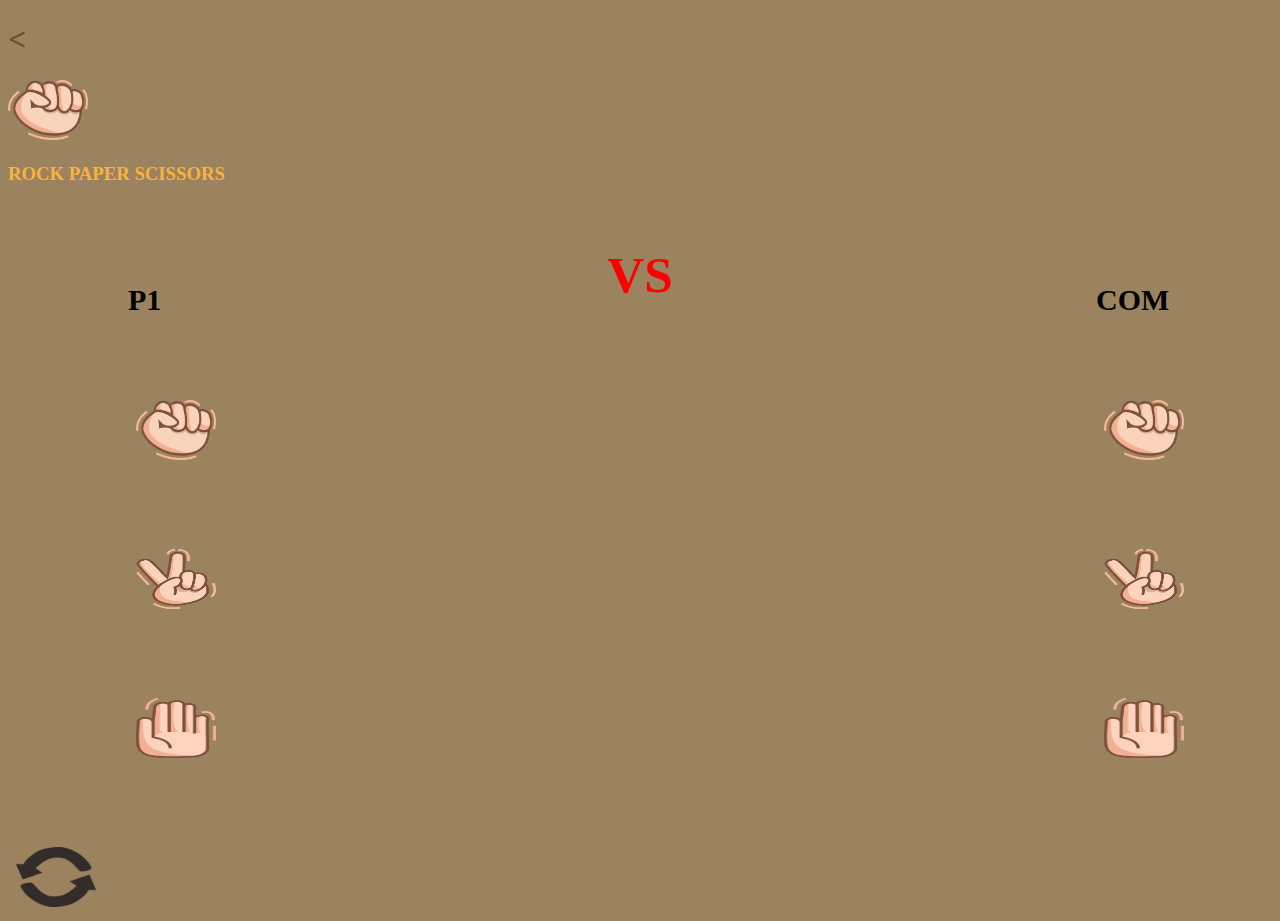
<file: index.html>
<!doctype html>
<html lang="en">
  <head>
    <meta charset="utf-8">
    <meta name="viewport" content="width=device-width, initial-scale=1">
    <title>Bootstrap demo</title>
    <link href="https://cdn.jsdelivr.net/npm/bootstrap@5.2.0-beta1/dist/css/bootstrap.min.css" rel="stylesheet" integrity="sha384-0evHe/X+R7YkIZDRvuzKMRqM+OrBnVFBL6DOitfPri4tjfHxaWutUpFmBp4vmVor" crossorigin="anonymous">
    <link rel="stylesheet" href="./css/suit.css">
  </head>
  <body style="background-color: #9C835F;">
    <div class="container-fluid">
        <div class="nav">
            <div class="row">
                <div class="col-md-1 col-sm-1 back">
                    <a href=""><h1><</h1></a>
                </div>
                <div class="col-md-2 col-sm-2 mt-2">
                    <img src="./assets/batu.png" width="80" height="60" class="img-fluid img-responsive">
                </div>
                <div class="col-md-9 com-sm-9 mt-2" style="color: #F9B23D;">
                    <h3>ROCK PAPER SCISSORS</h3>
                </div>
            </div>
        </div>
    </div>
    <section class="game">
        <div class="container">
            <div class="d-flex justify-content-center">
                <div class="box align-items-center">
                    <div>
                        <ul>
                            <li><span class="d-flex justify-content-center">P1</span></li>
                            <li><button class="dissap user-tool" id="rock-user"><img src="./assets/batu.png" width="80" height="60" class="img-fluid img-responsive"></button></li>
                            <li><button class="dissap user-tool" id="scissor-user"><img src="./assets/gunting.png" width="80" height="60" class="img-fluid img-responsive"></button></li>
                            <li><button class="dissap user-tool" id="paper-user"><img src="./assets/kertas.png" width="80" height="60" class="img-fluid img-responsive"></button></li>
                        </ul>
                    </div>
                    <div id="box" class="Versus-Reset">
                        <h5 id="test" class="vs"></h5>
                    </div>
                    <div>
                        <ul class="com">
                            <li><span class="d-flex justify-content-center">com</span></li>
                            <li><button class="dissap user-tool" id="rock-com"><img src="./assets/batu.png" width="80" height="60" class="img-fluid img-responsive"></button></li>
                            <li><button class="dissap user-tool" id="scissor-com"><img src="./assets/gunting.png" width="80" height="60" class="img-fluid img-responsive"></button></li>
                            <li><button class="dissap user-tool" id="paper-com"><img src="./assets/kertas.png" width="80" height="60" class="img-fluid img-responsive"></button></li>
                        </ul>
                    </div>
                </div>
            </div>
            <div class="row">
                <button>
                    <img id="refresh" src="./assets/refresh.png" width="80" height="60" class="img-fluid img-responsive">
                </button>
            </div>
        </div>
    </section>
    <script src="https://cdn.jsdelivr.net/npm/bootstrap@5.2.0-beta1/dist/js/bootstrap.bundle.min.js" integrity="sha384-pprn3073KE6tl6bjs2QrFaJGz5/SUsLqktiwsUTF55Jfv3qYSDhgCecCxMW52nD2" crossorigin="anonymous"></script>
    <script src="./suit.js"></script>
  </body>
</html>
</file>
<file: css/suit.css>
.nav {
    background-color: #9C835F;
}

/* .back span {
    font-size: 3rem;
    color: beige;
} */

.back a {
    text-decoration: none;
    color: #724C21;
}


.box {
    display: flex;
    justify-content: space-between;
  }

.box ul li {
    margin: 80px;
    list-style-type: none;
}


button {
    background-color: transparent;
    border-color: transparent;
}

.box img {
    min-width: 50px;
    min-height: 40px;
}

button:hover img {
    background-color: #C4C4C4;
    border-radius: 10px;
    transform: scale(1.2, 1.2);
    filter: brightness(130%);
}

.com {
    cursor: not-allowed;
    pointer-events: none;
}

span {
    font-size: 30px;
    font-weight: bold;
    text-transform: uppercase;
}


/* nav */
.Versus-Reset {
    margin: 20px 10px;
}

/* .Versus-Reset h1 {
    font-size: 44px;
    color: var(--versus);
    font-weight: var(--bold);
} */

 /* Js Class */

.chosen {
    background-color: #C4C4C4;
    border-radius: 10px;
    transform: scale(1.2, 1.2);
    filter: brightness(130%);
    
}

.win:before {
    content: "Win";
    font-size: max(4vw, 30px);
    color:white;
    text-transform: uppercase;
    background-color: #3ca845;
    border-radius: 10px;
    padding: 10px;
}

.lose:before {
    content: "Lose";
    font-size: max(4vw, 30px);
    color:white;
    text-transform: uppercase;
    background-color: #3ca845;
    border-radius: 10px;
    padding: 10px;
}

.draw:before {
    content: "Draw";
    font-size: max(4vw, 30px);
    color:white;
    text-transform: uppercase;
    background-color: #3ca845;
    border-radius: 10px;
    padding: 10px;
}

.vs:before {
    content: "VS";
    font-size: max(4vw, 30px);
    color:rgb(255, 0, 0);
    /* background-color: #3ca845;
    border-radius: 10px;
    padding: 10px;
    transform: rotateX(145deg); */
}


/* desktop ver */

@media (min-width: 992px) {
    .box {
        display: flex;
        align-items: stretch;
      }
    
    .box ul li {
        margin: 80px;
        padding: auto;
    }
}
</file>
